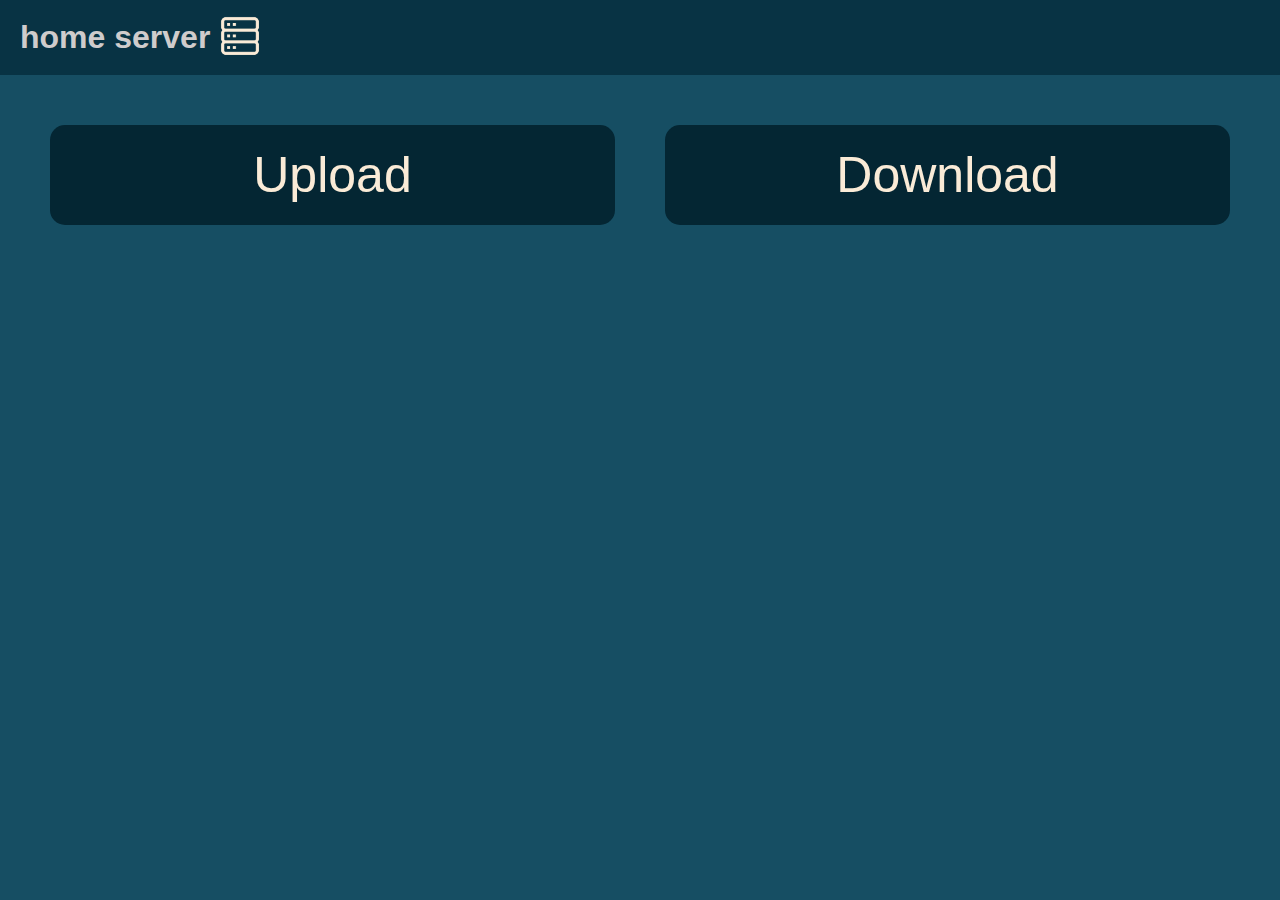
<file: server-main/index.html>
<!DOCTYPE html>
<html lang="en">
  <head>
    <meta charset="UTF-8" />
    <meta name="viewport" content="width=device-width, initial-scale=1.0" />
    <link rel="stylesheet" href="styles/main.css" />
    <link rel="stylesheet" href="styles/home.css" />
    <title>home server</title>
  </head>
  <body>
    <header>
      <h1>home server</h1>
      <div class="logo">
        <img src="styles/img/server.png" alt="server logo" width="75px" height="75px" />
      </div>
    </header>
    <main>
      <div class="ud-load">
        <div class="ud-load-button">
          <a href="upload.html"><button class="button-style load-button">Upload</button></a>
        </div>

        <div class="ud-load-button">
          <a href="Download.html"><button class="button-style load-button">Download</button></a>
        </div>
      </div>
    </main>
  </body>
</html>
</file>
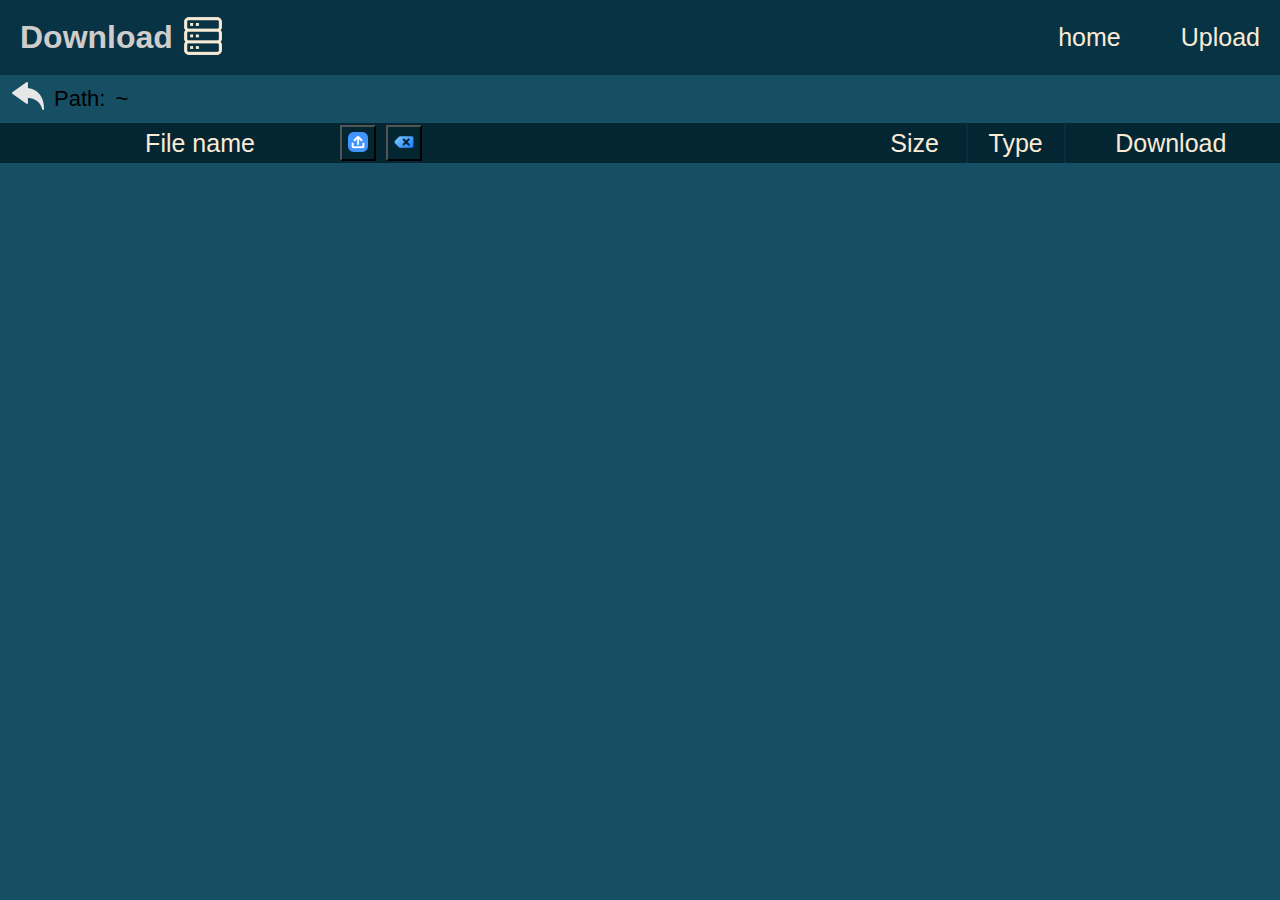
<file: server-main/Download.html>
<!DOCTYPE html>
<html lang="en">
  <head>
    <meta charset="UTF-8" />
    <meta name="viewport" content="width=device-width, initial-scale=1.0" />
    <title>Download</title>
    <link rel="stylesheet" href="styles/main.css" />
    <link rel="stylesheet" href="styles/download.css" />
  </head>

  <body>
    <header>
      <h1>Download</h1>
      <div class="logo">
        <img src="styles/img/server.png" alt="server logo" width="75px" height="75px" />
      </div>
      <div class="header-main">
        <ul>
          <li title="Home"><a href="index.html" class="switch">home</a></li>
          <li title="Upload"><a href="upload.html" class="switch">Upload</a></li>
        </ul>
      </div>
    </header>

    <div class="row">
      <div title="Back">
        <button type="button" class="back-btn" id="back-btn">
          <img src="styles/img/back.png" alt="back" />
        </button>
      </div>
      <p>Path:</p>
      <p>~</p>
    </div>
    <main>
      <div>
        <div class="info-header">
            <div id="info-name"><p>File name</p></div>
            <div class="file-row">
              <div id="function-buttons">
                <button id="popupbtn" title='import costum "popup"'><img src="styles/img/upload.png" alt="upload"></button>
                <button id="clear" title="Clear Files"><img src="styles/img/clear.png" alt="clear"></button>
              </div>
            <div class="info">
              <div id="size"><p>Size</p></div>
              <div class="type"><p>Type</p></div>
              <div id="download"><p>Download</p></div>
            </div>
          </div>
        </div>
      </div>
      <div id="gallery">
        
      </div>
      <div id="overlay"></div>
      <div id="popup">
        <div id="popup-inputs">
          <label for="fileType">File type:</label>
          <select name="fileType" id="fileType">
            <option value="unkown">chose</option>
            <option value="folder">Folder</option>
            <option value="png">png</option>
            <option value="jpg">jpg</option>
            <option value="exe">exe</option>
            <option value="pdf">pdf</option>
            <option value="docs">docs</option>
            <option value="unkown">other</option>
          </select>
          <label for="fileName">name: </label>
          <input type="text" name="fileName" id="fileName">
          <label for="fileSize">size: </label>
          <input id="fileSize" type="number" min="1" />
          <label for="fileSize">mb</label>
        </div>
        <div id="popup-buttons">
          <button id="submit">Submit</button>
          <button id="cancel">Cancel</button>
        </div>
      </div>


<!-- folder:
          <div class="file-row">
          <div class="icon"><img src="styles/img/folder.png" alt="folder" /></div>
          <button class="down-style folder btn">folder name</button>
          <div class="info">
            <p>50mb</p>
            <div class="type"><p>folder</p></div>
            <button>Download</button>
          </div>    
          
          file:
                  <div class="file-row">
          <div class="icon"><img src="styles/img/file.png" alt="file" /></div>
          <button class="down-style file btn">file name</button>
          <div class="info">
            <p>20mb</p>
            <div class="type"><p>file</p></div>
            <button>Download</button>
          </div>
-->
    </main>
    <script src="scripts/script.js"></script>
  </body>
</html>
</file>
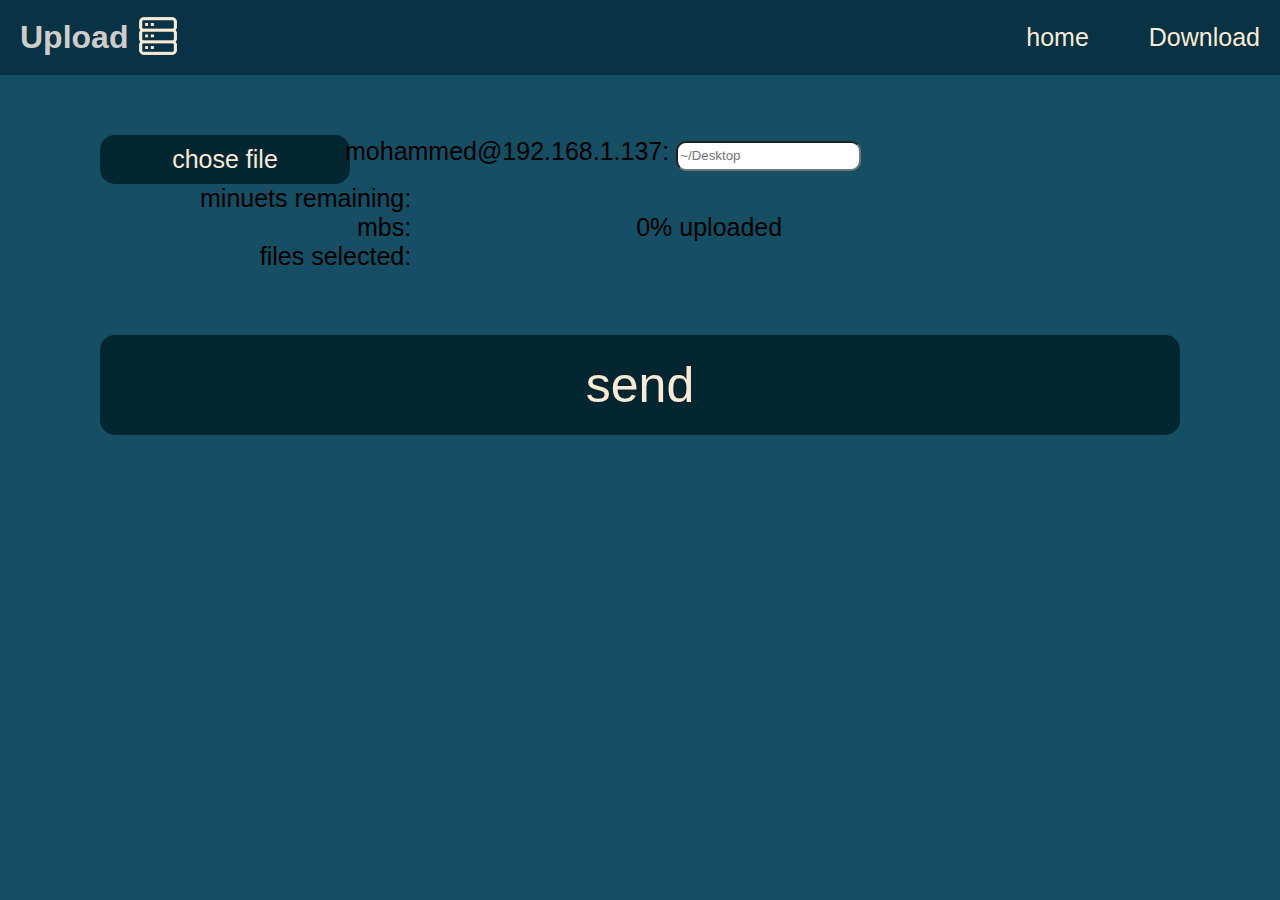
<file: server-main/upload.html>
<!DOCTYPE html>
<html lang="en">
  <head>
    <meta charset="UTF-8" />
    <meta name="viewport" content="width=device-width, initial-scale=1.0" />
    <title>Upload</title>
    <link rel="stylesheet" href="styles/main.css" />
    <link rel="stylesheet" href="styles/upload.css" />
  </head>
  <header>
    <h1>Upload</h1>
    <div class="logo">
      <img src="styles/img/server.png" alt="server logo" width="75px" height="75px" />
    </div>
    <div class="header-main">
      <ul>
        <li><a href="index.html" class="switch">home</a></li>
        <li><a href="Download.html" class="switch">Download</a></li>
      </ul>
    </div>
  </header>
  <body>
    <div class="main">
      <div class="pos">
        <label for="upload" class="file-style">chose file</label>
        <input id="upload" type="file" required />
      </div>
      <div class="path">
        <label for="path" class="path-input">mohammed@192.168.1.137:</label>
        <input id="path" type="text" placeholder="~/Desktop" required />
      </div>
      <div>
        <p>minuets remaining:</p>
        <p class="align">mbs:</p>
        <p class="align">files selected:</p>
      </div>
      <div>
        <p>0% uploaded</p>
      </div>
    </div>
    <div class="main">
      <div class="submit">
        <input type="submit" value="send" class="submit-button button-style" />
      </div>
    </div>
  </body>
</html>
</file>
<file: server-main/styles/main.css>
*,
*::before,
*::after {
  box-sizing: border-box;
}
h1,
h2,
h3,
h4,
h5,
h6,
p {
  margin: 0;
  padding: 0;
}
img {
  height: auto;
  width: 100%;
}
.logo {
  width: 40px;
}
body {
  background-color: rgb(22 78 99);
  margin: 0;
  font-family: sans-serif;
  justify-content: auto;
  height: 100vh;
  width: 100%vh;
  user-select: none;
}
header {
  background-color: #083344;
  padding: 15px 20px;
  margin-bottom: 25px;
  width: 100%;
  height: 75px;
  display: flex;
  user-select: none;
  color: rgb(207, 204, 204);
  align-items: center;
  gap: 10px;
}
main {
  width: 100%;
  display: flex;
  flex-direction: column;
}
.header-main {
  color: antiquewhite;
  display: flex;
  flex: 1;
}
.header-main > ul {
  flex: 1;
  gap: 60px;
  display: flex;
  flex-wrap: wrap;
  align-items: center;
  color: antiquewhite;
  justify-content: end;
}
.switch {
  color: antiquewhite;
  font-size: 25px;
}

a {
  text-decoration: none;
}
ul {
  list-style: none;
}
</file>
<file: server-main/styles/home.css>
.button-style {
  height: 100px;
  font-size: 50px;
  background-color: rgb(4, 38, 51);
  border: none;
  border-radius: 15px;
  transition: transform 1s ease, background-color 1s ease-in-out, color 1.3s;
  color: #faebd7;
}
.button-style:hover {
  border: 3px solid black;
  cursor: pointer;
  transform: scale(1.1);
  background-color: rgb(39, 101, 126);
  color: black;
}

.main {
  width: 100%;
  height: 125px;
  margin: 0;
  display: flex;
  flex-wrap: wrap;
  align-items: center;
  justify-content: center;
  gap: 60px;
}

.display {
  width: 100%;
  margin: 0 100px;
}
.display-button {
  width: 100%;
}
.ud-load {
  display: flex;
  gap: 50px;
  margin: 25px 50px;
}
.load-button {
  width: 100%;
}
.ud-load-button {
  width: 50%;
}
</file>
<file: server-main/styles/download.css>
header {
  margin-bottom: 0;
}
.row {
  display: flex;
  align-items: center;
  margin: 5px 5px 5px 12px;
  font-size: 22px;
  gap: 10px;
}

.back-btn {
  background: none;
  border: none;
  padding: 0;
}
.back-btn img {
  display: block;
}
.back-btn :hover {
  cursor: pointer;
}
.info-header {
  width: 100%;
  height: 40px;
  display: flex;
  justify-content: center;
  font-size: 25px;
  background-color: #042633;
  color: antiquewhite;
}
#info-name {
  width: 120px;
  display: flex;
  justify-content: center;
  align-items: center;
  margin: 0 70px 0 140px;
}
#download {
  display: flex;
  width: 199.417px;
  justify-content: center;
  padding-right: 19px;
}
#size {
  display: flex;
  justify-content: center;
  width: 72px;
}
#gallery {
  width: 100%;
  display: flex;
  flex: 1;
  flex-direction: column;
  align-items: start;
  gap: 16px;
  padding: 20px 15px;
}
.file-row {
  display: flex;
  flex: 1;
  gap: 10px;
}
.type {
  border-right: 2px solid #092e3d;
  border-left: 2px solid #092e3d;
  height: 100%;
  display: flex;
  align-items: center;
  padding: 0 10px;
  width: 100px;
  justify-content: center;
}
#gallery > div {
  width: 100%;
  display: flex;
  flex-direction: row;
}

.info {
  justify-content: flex-end;
  gap: 15px;
  display: flex;
  flex: 1;
  align-items: center;
  font-size: 25px;
}
.down-style {
  padding: 10px 0;
  font-size: 25px;
  border: none;
  border-radius: 15px;
  color: antiquewhite;
  display: flex;
  flex-wrap: wrap;
  justify-content: center;
  align-items: center;
  width: 250px;
  min-width: 155px;
}
.down-style:hover {
  cursor: pointer;
}
.folder {
  background-color: #376cfb;
}
.folder:hover {
  background-color: #4294ff;
}
.file {
  background-color: #042633;
}
.file:hover {
  background-color: rgb(2, 22, 31);
}
.info button {
  background-color: #042633;
  border: none;
  border-radius: 7px;
  padding: 12px 35px;
  justify-content: center;
  display: flex;
  color: antiquewhite;
  font-size: 25px;
}
.info button:hover {
  background-color: rgb(2, 22, 31);
  cursor: pointer;
}
#gallery .icon {
  width: 50px;
}
body > p {
  margin: 0 0 0 10.5px;
}
.file-row > #function-buttons {
  display: flex;
  flex-direction: row;
  justify-content: center;
  align-items: center;
  gap: 10px;
  margin-left: 10px;
}
.file-row > #function-buttons  button {
  height: 36px;
  width: 36px;
  background: none;
}
.file-row > #function-buttons  button:hover {
  cursor: pointer;
}
/* popup*/
#overlay {
  position: fixed;
  top: 0;
  left: 0;
  width: 100%;
  height: 100%;
  background-color: rgba(0, 0, 0, 0.5); /* Semi-transparent dark */
  display: none; /* Hidden by default */
  z-index: 10; /* Below the popup */
}
#popup {
  display: none;
  background-color: rgb(56, 136, 206);
  width: 1000px;
  height: 555px;
  border-radius: 50px;
  position: fixed;
  top: 50%;
  left: 50%;
  transform: translate(-50%, -50%);
  z-index: 9999;
  padding: 95px 20px;
  font-size: 40px;
}
#popup-inputs {
  display: flex;
  justify-content: center;
}
#popup #popup-inputs select, input {
  display: flex;
  align-items: center;
  justify-content: center;
  height: 40px;
  width: 118px;
  margin: 7px 20px 0 5px;
  font-size: 23px
}
#popup #popup-inputs label {
  height: 20px
}
#popup-buttons {
  display: flex;
  margin-top: 95px;
  gap: 30px;
  justify-content: center;
}
#popup-buttons button {
  padding: 20px 120px;
  font-size: 40px;
  color: white;
  border: none;
  border-radius: 10px;
}
#popup-buttons button:hover {
  cursor: pointer;
}
#submit {
  background-color: #092e3d;
}
#submit:hover {
  background-color: #041c25;
}
#cancel {
  background-color: rgb(0, 87, 145);
}
#cancel:hover {
  background-color: rgb(0, 56, 94);
}
</file>
<file: server-main/styles/upload.css>
.button-style {
  height: 100px;
  font-size: 50px;
  background-color: rgb(4, 38, 51);
  border: none;
  border-radius: 15px;
  transition: transform 1s ease, background-color 1s ease-in-out, color 1.3s;
  color: antiquewhite;
}
.button-style:hover {
  border: 3px solid black;
  cursor: pointer;
  transform: scale(1.1);
  background-color: rgb(39, 101, 126);
  color: black;
}

.file-style {
  height: 100%;
  font-size: 25px;
  background-color: rgb(4, 38, 51);
  border: none;
  border-radius: 15px;
  transition: transform 1s ease, background-color 1s ease-in-out, color 1.3s;
  color: antiquewhite;
  padding: 10px 25px;
  display: flex;
  flex-wrap: wrap;
  justify-content: center;
  text-align: center;
  min-width: 250px;
  margin: 0 100px;
}
.file-style:hover {
  border: 3px solid black;
  cursor: pointer;
  transform: scale(1.1);
  background-color: rgb(39, 101, 126);
  color: black;
}
.pos {
  width: 25%;
  margin: 15px 25px 0 0;
  min-width: 250px;
}
input[type="file"] {
  display: none;
}
.main {
  width: 100%;
  height: 125px;
  margin: 20px 0;
  padding: 20px 0;
  display: flex;
  flex-wrap: wrap;
  align-items: center;
}
.submit {
  width: 100%;
  margin: 70px 100px;
}
.submit-button {
  width: 100%;
}
.path {
  font-size: 25px;
  height: 30px;
  cursor: text;
}
.path-input {
  margin: auto 0;
  cursor: text;
  user-select: none;
}
p {
  margin: auto 25px auto 200px;
  font-size: 25px;
}
.align {
  text-align: right;
}
.upload-logo {
  width: 40px;
}
#path {
  margin: auto 0;
  height: 100%;
  border-radius: 10px;
}
</file>
